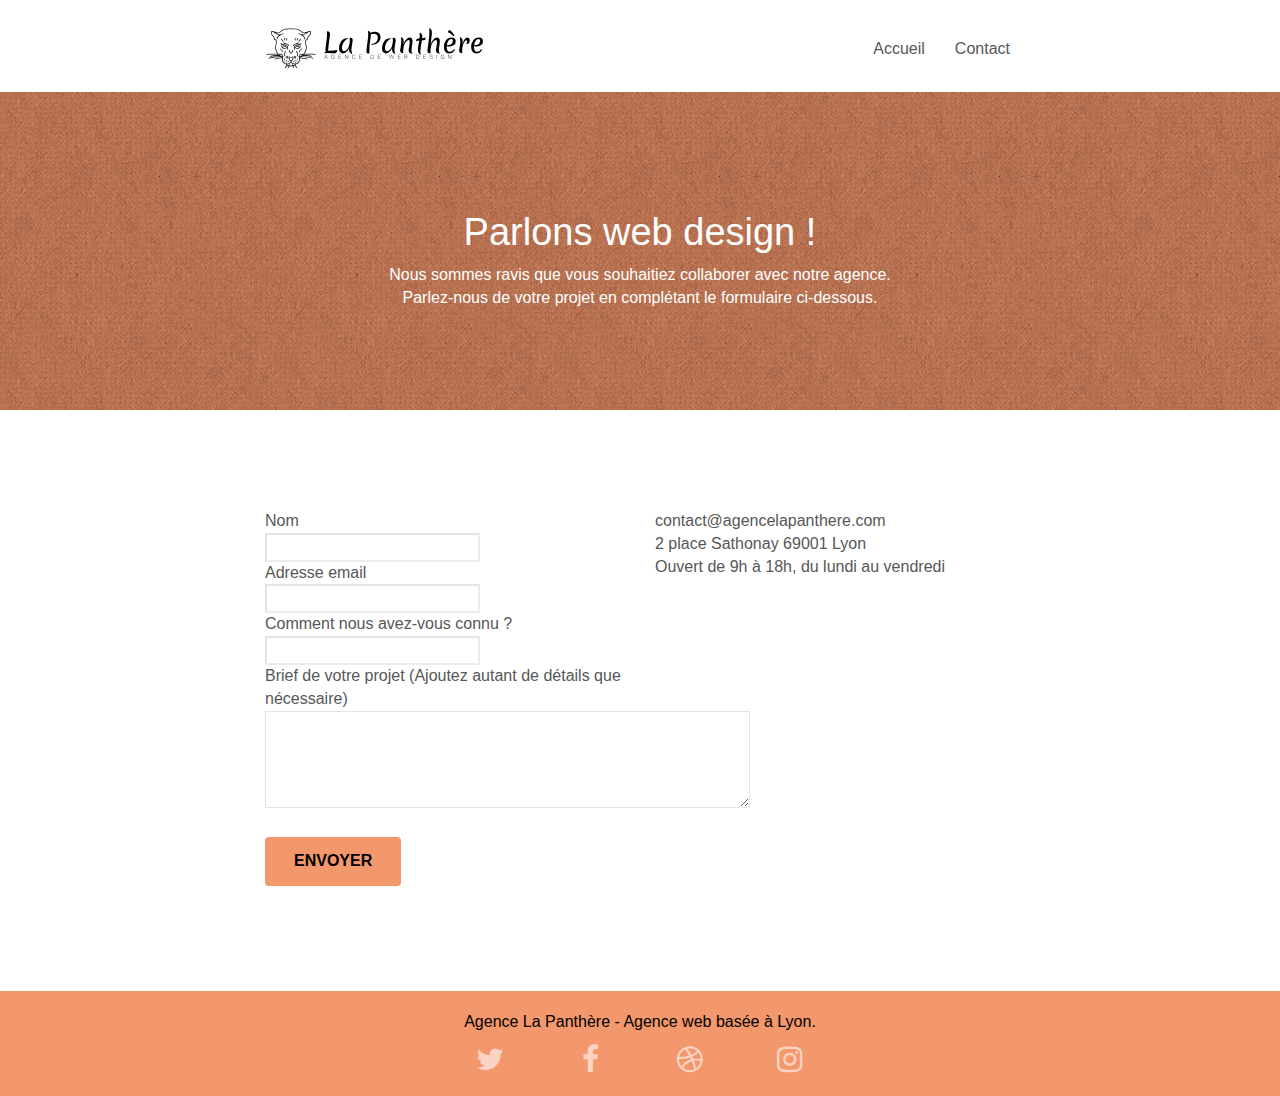
<file: page2.html>
<!doctype html>
<html lang="fr">
<head>
    <meta charset="utf-8">
    <meta name="keywords" content="">
    <meta name="description" content="">
    <meta name="viewport" content="width=device-width, initial-scale=1.0, viewport-fit=cover">
    <link rel="shortcut icon" type="image/png" href="favicon.jpg">
    
	<link rel="stylesheet" type="text/css" href="./css/bootstrap.min.css">
	<link rel="stylesheet" type="text/css" href="style.css">
	<link rel="stylesheet" type="text/css" href="./css/font-awesome.min.css">
	<link rel="stylesheet" type="text/css" href="./css/et-line.min.css">
	
    
    <title>La Panthère Contact</title>

    
<!-- Analytics -->
 
<!-- Analytics END -->
    
</head>
<body>
<!-- Principal conteneur -->
<div class="page-container">
    
<!-- bloc-0 -->
<div class="bloc bgc-white l-bloc " id="bloc-0">
	<div class="container bloc-sm">
		<nav class="navbar row">
			<div class="navbar-header">
				<a class="navbar-brand" href="index.html"><img src="img/agence-la-panthere-monochrome.svg" alt="atlanta web design logo" height="40" /></a>
				<button id="nav-toggle" type="button" class="ui-navbar-toggle navbar-toggle" data-toggle="collapse" data-target=".navbar-1">
					<span class="sr-only">Toggle navigation</span><span class="icon-bar"></span><span class="icon-bar"></span><span class="icon-bar"></span>
				</button>
			</div>
			<div class="collapse navbar-collapse navbar-1 special-dropdown-nav">
				<ul class="site-navigation nav navbar-nav">
					<li>
						<a href="index.html">Accueil</a>
					</li>
					<li>
					</li>
					<li>
						<a href="page2.html">Contact</a>
					</li>
				</ul>
			</div>
		</nav>
	</div>
</div>
<!-- bloc-0 END -->

<!-- bloc-6 -->
<div class="bloc bg-dots-bg bg-repeat bgc-atomic-tangerine d-bloc bloc-bg-texture texture-paper" id="bloc-6">
	<div class="container bloc-lg">
		<div class="row">
			<div class="col-sm-12">
				<h1 class="text-center hero-bloc-text tc-white">
					Parlons web design !
				</h1>
				<p class="text-center mg-lg tc-white tight-width-whitespace">
					Nous sommes ravis que vous souhaitiez collaborer avec notre agence.<br>
					Parlez-nous de votre projet en complétant le formulaire ci-dessous.
				</p>
			</div>
		</div>
	</div>
</div>
<!-- bloc-6 END -->

<!-- bloc-7 -->
<div class="bloc bgc-white l-bloc" id="bloc-7">
	<div class="container bloc-lg">
		<div class="row">
			<div class="col-sm-6">
				<form id="form_1" novalidate success-msg="Your message has been sent." fail-msg="Sorry it seems that our mail server is not responding, Sorry for the inconvenience!">
					<div class="form-group">
						<label for="name">Nom</label><br><input id="name" class="form-control" required />
					</div>
					<div class="form-group">
						<label for="email">Adresse email</label><br><input id="email" class="form-control" type="email" required />
					</div>
					<div class="form-group">
						<label for="input_504">Comment nous avez-vous connu ?</label><br><input class="form-control" type="email" required id="input_504" />
					</div>
					<div class="form-group">
						<label for="message">Brief de votre projet (Ajoutez autant de détails que nécessaire)</label><br><textarea id="message" class="textarea form-control" rows="4" cols="50" required></textarea>
					</div> 
					<button class="bloc-button btn btn-lg btn-block cta-hero btn-atomic-tangerine" type="submit">
						Envoyer
					</button>
				</form>
			</div>
			<div class="col-sm-6">
				<p>
					contact@agencelapanthere.com<br>2 place Sathonay 69001 Lyon<br>Ouvert de 9h à 18h, du lundi au vendredi<br>
				</p>
			</div>
		</div>
	</div>
</div>
<!-- bloc-7 END -->

<!-- ScrollToTop Button -->
<a class="bloc-button btn btn-d scrollToTop" onclick="scrollToTarget('1')"><span class="fa fa-chevron-up"></span></a>
<!-- ScrollToTop Button END-->


<!-- Footer - bloc-8 -->
<div class="bloc bgc-atomic-tangerine d-bloc" id="bloc-8">
	<div class="container bloc-sm">
		<div class="row">
			<div class="col-sm-12">
				<p class="text-center white">
					Agence La Panthère - Agence web basée à Lyon.<br>
				</p>
				<div class="row row-no-gutters social">
					<div class="col-sm-3">
						<div class="text-center">
							<a class="social" href="index.html"><span class="fa fa-twitter icon-md"></span></a>
						</div>
					</div>
					<div class="col-sm-3">
						<div class="text-center">
							<a class="social" href="index.html"><span class="fa fa-facebook icon-md"></span></a>
						</div>
					</div>
					<div class="col-sm-3">
						<div class="text-center">
							<a class="social" href="index.html"><span class="fa fa-dribbble icon-md"></span></a>
						</div>
					</div>
					<div class="col-sm-3">
						<div class="text-center">
							<a class="social" href="index.html"><span class="fa fa-instagram icon-md"></span></a>
						</div>
					</div>
				</div>
			</div>
		</div>
	</div>
</div>
<!-- Footer - bloc-8 END -->

</div>
<!-- Principal conteneur END -->
<script src="./js/jquery-2.1.0.min.js" defer></script>
<script src="./js/bootstrap.min.js" defer></script>
<script src="./js/blocs.min.js" defer></script>
<script src="./js/jqBootstrapValidation.min.js" defer></script>
<script src="./js/formHandler.min.js" defer></script>


</body>
</html>
</file>
<file: style.css>
body {
    margin: 0;
    padding: 0;
    background: #FFF;
    overflow-x: hidden;
    -webkit-font-smoothing: antialiased;
    -moz-osx-font-smoothing: grayscale;
}

a,
button {
    transition: all .3s ease-in-out;
    outline: none!important;
}

a:hover {
    text-decoration: none;
    cursor: pointer;
}


#page-loading-blocs-notifaction {
    position: fixed;
    top: 0;
    bottom: 0;
    width: 100%;
    z-index: 100000;
    background: #FFFFFF url("img/pageload-spinner.gif") no-repeat center center;
}

.bloc {
    width: 100%;
    clear: both;
    background: 50% 50% no-repeat;
    padding: 0 50px;
    -webkit-background-size: cover;
    -moz-background-size: cover;
    -o-background-size: cover;
    background-size: cover;
    position: relative;
}

.bloc .container {
    padding-left: 0;
    padding-right: 0;
}

.bloc-lg {
    padding: 100px 50px;
}

.bloc-md {
    padding: 50px;
}

.bloc-sm {
    padding: 20px 50px;
}

.bg-center,
.bg-l-edge,
.bg-r-edge,
.bg-t-edge,
.bg-b-edge,
.bg-tl-edge,
.bg-bl-edge,
.bg-tr-edge,
.bg-br-edge,
.bg-repeat {
    -webkit-background-size: auto!important;
    -moz-background-size: auto!important;
    -o-background-size: auto!important;
    background-size: auto!important;
}

.bg-repeat {
    background: repeat;
}

.bg-t-edge {
    background: top no-repeat;
}

.bloc-bg-texture::before {
    content: "";
    background-size: 2px 2px;
    position: absolute;
    top: 0;
    bottom: 0;
    left: 0;
    right: 0;
}

.texture-paper::before {
    background: url("img/texture-paper.webp");
    background-size: 280px 280px;
}

.b-parallax {
    background-attachment: fixed;
}

.d-bloc {
    color: rgba(255, 255, 255, .7);
}

.d-bloc button:hover {
    color: rgba(255, 255, 255, .9);
}

.d-bloc .icon-round,
.d-bloc .icon-square,
.d-bloc .icon-rounded,
.d-bloc .icon-semi-rounded-a,
.d-bloc .icon-semi-rounded-b {
    border-color: rgba(255, 255, 255, .9);
}

.d-bloc .divider-h span {
    border-color: rgba(255, 255, 255, .2);
}

.d-bloc .a-btn,
.d-bloc .navbar a,
.d-bloc .navbar-brand,
.d-bloc a .icon-sm,
.d-bloc a .icon-md,
.d-bloc a .icon-lg,
.d-bloc a .icon-xl,
.d-bloc h1 a,
.d-bloc h2 a,
.d-bloc h3 a,
.d-bloc h4 a,
.d-bloc h5 a,
.d-bloc h6 a,
.d-bloc p a {
    color: rgba(255, 255, 255, .6);
}

.d-bloc .a-btn:hover,
.d-bloc .navbar a:hover,
.d-bloc .navbar-brand:hover,
.d-bloc a:hover .icon-sm,
.d-bloc a:hover .icon-md,
.d-bloc a:hover .icon-lg,
.d-bloc a:hover .icon-xl,
.d-bloc h1 a:hover,
.d-bloc h2 a:hover,
.d-bloc h3 a:hover,
.d-bloc h4 a:hover,
.d-bloc h5 a:hover,
.d-bloc h6 a:hover,
.d-bloc p a:hover {
    color: rgba(255, 255, 255, 1);
}

.d-bloc .navbar-toggle .icon-bar {
    background: rgba(255, 255, 255, 1);
}

.d-bloc .btn-wire,
.d-bloc .btn-wire:hover {
    color: rgba(255, 255, 255, 1);
    border-color: rgba(255, 255, 255, 1);
}

.d-bloc .panel {
    color: rgba(0, 0, 0, .5);
}

.d-bloc .panel button:hover {
    color: rgba(0, 0, 0, .7);
}

.d-bloc .panel icon {
    border-color: rgba(0, 0, 0, .7);
}

.d-bloc .panel .divider-h span {
    border-color: rgba(0, 0, 0, .1);
}

.d-bloc .panel .a-btn {
    color: rgba(0, 0, 0, .6);
}

.d-bloc .panel .a-btn:hover {
    color: rgba(0, 0, 0, 1);
}

.d-bloc .panel .btn-wire,
.d-bloc .panel .btn-wire:hover {
    color: rgba(0, 0, 0, .7);
    border-color: rgba(0, 0, 0, .3);
}

.d-bloc .panel,
.l-bloc {
    color: rgba(0, 0, 0, .5);
}

.d-bloc .panel button:hover,
.l-bloc button:hover {
    color: rgba(0, 0, 0, .7);
}

.l-bloc .icon-round,
.l-bloc .icon-square,
.l-bloc .icon-rounded,
.l-bloc .icon-semi-rounded-a,
.l-bloc .icon-semi-rounded-b {
    border-color: rgba(0, 0, 0, .7);
}

.d-bloc .panel .divider-h span,
.l-bloc .divider-h span {
    border-color: rgba(0, 0, 0, .1);
}

.d-bloc .panel .a-btn,
.l-bloc .a-btn,
.l-bloc .navbar a,
.l-bloc .navbar-brand,
.l-bloc a .icon-sm,
.l-bloc a .icon-md,
.l-bloc a .icon-lg,
.l-bloc a .icon-xl,
.l-bloc h1 a,
.l-bloc h2 a,
.l-bloc h3 a,
.l-bloc h4 a,
.l-bloc h5 a,
.l-bloc h6 a,
.l-bloc p a {
    color: rgba(0, 0, 0, .6);
}

.d-bloc .panel .a-btn:hover,
.l-bloc .a-btn:hover,
.l-bloc .navbar a:hover,
.l-bloc .navbar-brand:hover,
.l-bloc a:hover .icon-sm,
.l-bloc a:hover .icon-md,
.l-bloc a:hover .icon-lg,
.l-bloc a:hover .icon-xl,
.l-bloc h1 a:hover,
.l-bloc h2 a:hover,
.l-bloc h3 a:hover,
.l-bloc h4 a:hover,
.l-bloc h5 a:hover,
.l-bloc h6 a:hover,
.l-bloc p a:hover {
    color: rgba(0, 0, 0, 1);
}

.l-bloc .navbar-toggle .icon-bar {
    color: rgba(0, 0, 0, .6);
}

.d-bloc .panel .btn-wire,
.d-bloc .panel .btn-wire:hover,
.l-bloc .btn-wire,
.l-bloc .btn-wire:hover {
    color: rgba(0, 0, 0, .7);
    border-color: rgba(0, 0, 0, .3);
}

.voffset {
    margin-top: 30px;
}

.voffset-lg {
    margin-top: 80px;
}

.row-no-gutters {
    margin-right: 0;
    margin-left: 0;
}

.row.row-no-gutters > [class^="col-"],
.row.row-no-gutters > [class*=" col-"] {
    padding-right: 0;
    padding-left: 0;
}

#bloc-1-hero h1 {
    font-size: 32px;
}

.navbar {
    margin-bottom: 0;
    z-index: 1;
}

.navbar-brand {
    height: auto;
    padding: 3px 15px;
    font-size: 25px;
    font-weight: normal;
    font-weight: 600;
    line-height: 44px;
}

.navbar-brand img {
    max-height: 200px;
    margin: 0 5px 0 0;
    display: inline;
}

.navbar-brand img[src$=svg] {
    min-width: 100px;
}

.nav-center .navbar-brand img {
    margin: 0;
}

.navbar .nav {
    padding-top: 2px;
    margin-right: -16px;
    float: right;
    z-index: 1;
}

.nav > li {
    float: left;
    margin-top: 4px;
    font-size: 16px;
}

.navbar-nav .open .dropdown-menu > li > a {
    text-align: inherit;
}

.nav > li a:hover,
.nav > li a:focus {
    background: transparent;
}

.navbar-toggle {
    margin: 10px 10px 0 0;
    border: 0px;
}

.navbar-toggle:hover {
    background: transparent!important;
}

.navbar-toggle .icon-bar {
    background-color: rgba(0, 0, 0, .5);
    width: 26px;
}

.nav-invert .navbar .nav {
    float: left;
}

.nav-invert .navbar-header,
.nav-invert .navbar-brand {
    float: right;
    position: relative;
    z-index: 2;
}

@media (min-width: 768px) {
    .site-navigation {
        position: absolute;
        top: 50%;
        right: 20px;
        transform: translate(0, -50%);
        -webkit-transform: translateY(-50%);
    }
    .nav > li .dropdown-menu a,
    .nav > li .dropdown-menu a:hover {
        color: #484848;
    }
    .nav-invert .site-navigation {
        left: 0;
        right: 0;
    }
    .nav-center {
        text-align: center;
    }
    .nav-center .navbar-header {
        width: 100%;
    }
    .nav-center .navbar-header,
    .nav-center .navbar-brand,
    .nav-center .nav > li {
        float: none;
        display: inline-block;
    }
    .nav-center .site-navigation {
        position: relative;
        width: 100%;
        right: 0;
        margin-right: 0px;
        margin-top: 20px;
    }
    .nav-center.mini-nav .navbar-toggle {
        float: none;
        margin: 10px auto 0;
    }
}

.nav > li > .dropdown a {
    background: none!important;
    display: block;
    padding: 14px 15px;
}

nav .caret {
    margin: 0 5px;
}

.dropdown-menu .dropdown-menu {
    top: -8px;
    left: 100%;
}

.dropdown-menu .dropmenu-flow-right {
    top: 100%;
    left: 0;
    margin-left: -1px;
    border-top-left-radius: 0;
    border-top-right-radius: 0;
}

.dropdown-menu .dropdown span {
    border: 4px solid black;
    border-top-color: transparent;
    border-right-color: transparent;
    border-bottom-color: transparent;
    margin: 6px -5px 0 0!important;
    float: right;
}

.mg-md {
    margin-top: 10px;
    margin-bottom: 20px;
}

.mg-lg {
    margin-top: 10px;
    margin-bottom: 40px;
}

.btn {
    margin: 0 5px 5px 0;
}

.btn.pull-right {
    margin: 0 0 5px 5px;
}

.btn-d,
.btn-d:hover,
.btn-d:focus {
    color: #FFF;
    background: rgba(0, 0, 0, .3);
}

button {
    outline: none!important;
}

.btn-rd {
    border-radius: 40px;
}

.btn-clean {
    border: 1px solid rgba(0, 0, 0, .08);
    border-bottom-color: rgba(0, 0, 0, .1);
    text-shadow: 0 1px 0 rgba(0, 0, 1, .1);
    box-shadow: 0 1px 3px rgba(0, 0, 1, .25), inset 0 1px 0 0 rgba(255, 255, 255, .15);
}

.icon-md {
    font-size: 30px!important;
}

.icon-lg {
    font-size: 60px!important;
}

.sm-shadow {
    text-shadow: 0 1px 2px rgba(0, 0, 0, .3);
}

.panel-sq,
.panel-sq .panel-heading,
.panel-sq .panel-footer {
    border-radius: 0;
}

.panel-rd {
    border-radius: 30px;
}

.panel-rd .panel-heading {
    border-radius: 29px 29px 0 0;
}

.panel-rd .panel-footer {
    border-radius: 0 0 29px 29px;
}

.form-control {
    border-color: rgba(0, 0, 0, .1);
    box-shadow: none;
}

@media screen and (max-width: 767px){
    .textarea{
        width: 100%;
        max-width: 430px;
    }
}


.scrollToTop {
    width: 40px;
    height: 40px;
    position: fixed;
    bottom: 20px;
    right: 20px;
    opacity: 0;
    z-index: 500;
    transition: all .3s ease-in-out;
}

.scrollToTop span {
    margin-top: 6px;
}

.showScrollTop {
    font-size: 14px;
    opacity: 1;
}

a[data-lightbox] {
    position: relative;
    display: flex;
    text-align: center;
    justify-content: center;
}

a[data-lightbox]:hover::before {
    content: "+";
    font-family: "HelveticaNeue-Light", "Helvetica Neue Light", "Helvetica Neue", Helvetica, Arial;
    font-size: 32px;
    width: 50px;
    height: 50px;
    margin-left: -25px;
    border-radius: 50%;
    background: rgba(0, 0, 0, .6);
    color: #FFF;
    font-weight: 100;
    z-index: 1;
    position: absolute;
    top: 50%;
    transform: translateY(-50%);
    -webkit-transform: translateY(-50%);
}

a[data-lightbox]:hover img {
    opacity: 0.6;
    -webkit-animation-fill-mode: none;
    animation-fill-mode: none;
}

#lightbox-modal {
    display: flex;
    align-items: center;
}

#lightbox-modal .modal-dialog {
    width: 90%;
    max-width: 900px;
    margin: 0 auto 0;
}

#lightbox-modal .modal-dialog img {
    max-height: 90vh;
    margin: 0 auto;
}

.lightbox-caption {
    padding: 20px;
    color: #FFF;
    background: rgba(0, 0, 0, .5);
    position: absolute;
    left: 15px;
    right: 15px;
    bottom: 5px;
}

.close-lightbox {
    color: #FFF;
    font-size: 30px;
    position: absolute;
    top: 20px;
    right: 20px;
    z-index: 20;
    background: rgba(0, 0, 0, .5);
    border: none;
    line-height: 30px;
    padding: 0 9px 5px;
    opacity: 0.3;
}

.close-lightbox:hover,
.next-lightbox:hover,
.prev-lightbox:hover {
    opacity: 1.0;
    color: #FFF;
}

.next-lightbox,
.prev-lightbox {
    font-size: 20px;
    color: rgba(255, 255, 255, .9);
    background: rgba(0, 0, 0, .5);
    transition: all .2s ease-in-out;
    position: absolute;
    top: 45%;
    z-index: 1;
    opacity: 0.4;
}

.next-lightbox {
    padding: 6px 8px 1px 13px;
    right: 25px;
}

.prev-lightbox {
    padding: 6px 13px 1px 10px;
    left: 25px;
}

.snapshot-lb .modal-body {
    padding-bottom: 45px;
}

.snapshot-lb .lightbox-caption {
    padding: 0;
    color: rgba(0, 0, 0, .5);
    background: none;
}

h1,
h2,
h3,
h4,
h5,
h6,
p,
label,
.btn,
a {
    font-family: "helvetica";
    font-weight: 400;
    color: #575757!important;
}

.container {
    max-width: 1000px;
}

.hero-bloc-text {
    font-size: 38px;
}

.hero-bloc-text-sub {
    font-size: 36px;
}

.statement-bloc-text {
    line-height: 26px;
    font-style: italic;
    font-size: 20px;
    text-align: center;
    font-weight: lighter;
    max-width: 520px;
    margin: auto auto auto auto;
}

p {
    font-size: 16px;
}

.p1{
    font-size: 25px;
    font-family: helvetica, sans-serif;
}
.p2{
    font-size: 20px;
    font-family: Helvetica, sans-serif;
    font-style: italic;
}

.p3{
    font-size: 20px;
}

.p4{
    font-size: 18px;
}

.s1{
    font-family: sans-serif;
    font-style: normal;
}
.tight-width-whitespace {
    max-width: 600px;
    margin: auto auto auto auto;
}

.h1 {
    font-size: 20px;
    font-family: "Open Sans";
}

.cta-hero {
    margin-top: 22px;
    color: #FFFFFF!important;
    text-transform: uppercase;
    padding: 12px 28px 12px 28px;
    font-size: 16px;
    font-weight: 700;
}

.social {
    max-width: 400px;
    margin: auto auto auto auto;
}

h2 {
    font-size: 24px;
    line-height: 1.4em;
}

h3 {
    font-size: 15px;
    text-transform: uppercase;
    font-weight: 700;
    color: #333333!important;
}

.med-width-whitespace {
    max-width: 800px;
    margin: auto auto auto auto;
    box-shadow: 0px 0px 0px #000000;
}

h1 {
    color: #333333!important;
}

h4 {
    color: #333333!important;
}

.icons {
    margin-bottom: 14px;
    margin-top: 24px;
}

.white {
    color: #000000!important;
}

.portfolio-thumb {
    margin-bottom: 24px;
}

.portfolio-row {
    margin-bottom: 44px;
    margin-top: 50px;
}

.avatar {
    box-shadow: 0px 4px 9px rgba(0, 0, 0, 0.3);
}

.black-background {
    background-color: rgba(165, 147, 99, 0.7);
    padding: 40px 40px 40px 40px;
}

.bold-link {
    font-weight: 900;
    text-decoration: underline!important;
}

.bgc-white {
    background-color: #FFFFFF;
}

.bgc-dark-slate-blue {
    background-color: #364577;
}

.bgc-atomic-tangerine {
    background-color: #F3976C;
}

.tc-white {
    color: #FFFFFF!important;
}

.btn-atomic-tangerine {
    background: #F3976C;
    color: #000000!important;
}

.btn-atomic-tangerine:hover {
    background: #c27956!important;
    color: #FFFFFF!important;
}

.ltc-white {
    color: #FFFFFF!important;
}

.ltc-white:hover {
    color: #cccccc!important;
}

.ltc-atomic-tangerine {
    color: #F3976C!important;
}

.ltc-atomic-tangerine:hover {
    color: #c27956!important;
}

.icon-dark-slate-blue {
    color: #364577!important;
    border-color: #364577!important;
}

.bg-dots-bg {
    background-image: url("img/dots-bg.webp");
}

.bg-lines-h2-bg {
    background-image: url("img/lines-h2-bg.webp");
}

.bg-banniere {
    background-image: url("img/agence-la-panthere.webp");
}

.bg-presentation {
    background-image: url("img/image-de-presentation.webp");
}

@media (max-width: 1024px) {
    .bloc {
        padding-left: 20px;
        padding-right: 20px;
    }
    .bloc.full-width-bloc,
    .bloc-tile-2.full-width-bloc .container,
    .bloc-tile-3.full-width-bloc .container,
    .bloc-tile-4.full-width-bloc .container {
        padding-left: 0;
        padding-right: 0;
    }
}

@media (max-width: 992px) and (min-width: 768px) {
    .navbar .nav {
        max-width: 80%
    }
    .nav-center.navbar .nav {
        max-width: 100%
    }
}

@media only screen and (min-device-width: 768px) and (max-device-width: 1024px) and (orientation: landscape) {
    .b-parallax {
        background-attachment: scroll;
    }
}

@media only screen and (min-device-width: 1024px) and (max-device-width: 1366px) and (-webkit-min-device-pixel-ratio: 1.5) {
    .b-parallax {
        background-attachment: scroll;
    }
}

@media (max-width: 991px) {
    .container {
        width: 100%;
    }
    .b-parallax {
        background-attachment: scroll;
    }
    .page-container,
    #hero-bloc {
        overflow-x: hidden;
        position: relative;
    }
    .bloc {
        padding-left: constant(safe-area-inset-left);
        padding-right: constant(safe-area-inset-right);
    }
    .bloc-group,
    .bloc-group .bloc {
        display: block;
        width: 100%;
    }
    .bloc-fill-screen .fill-bloc-top-edge,
    .bloc-fill-screen .fill-bloc-bottom-edge {
        padding: 0 20px;
        padding-left: constant(safe-area-inset-left);
        padding-right: constant(safe-area-inset-right);
    }
}

@media (max-width: 767px) {
    .page-container {
        overflow-x: hidden;
        position: relative;
    }
    h1,
    h2,
    h3,
    h4,
    h5,
    h6,
    p,
    #disqus_thread {
        padding-left: 10px!important;
        padding-right: 10px!important;
    }
    .b-parallax {
        background-attachment: scroll;
    }
    .navbar .nav {
        padding-top: 0;
        border-top: 1px solid rgba(0, 0, 0, .2);
        float: none!important;
    }
    .navbar.row {
        margin-left: 0;
        margin-right: 0;
    }
    .site-navigation {
        position: inherit;
        transform: none;
        -webkit-transform: none;
        -ms-transform: none;
    }
    .nav > li {
        margin-top: 0;
        border-bottom: 1px solid rgba(0, 0, 0, .1);
        background: rgba(0, 0, 0, .05);
        text-align: left;
        padding-left: 15px;
        width: 100%;
    }
    .nav > li:hover {
        background: rgba(0, 0, 0, .08);
    }
    .dropdown .dropdown a .caret {
        float: none;
        margin: 5px 0 0 10px!important;
        border: 4px solid black;
        border-bottom-color: transparent;
        border-right-color: transparent;
        border-left-color: transparent;
    }
    #hero-bloc .navbar .nav {
        background: rgba(0, 0, 0, .8);
    }
    #hero-bloc .navbar .nav a {
        color: rgba(255, 255, 255, .6);
    }
    .hero {
        padding: 50px 0;
    }
    .hero-nav {
        left: -1px;
        right: -1px;
    }
    .navbar-collapse {
        padding: 0;
        overflow-x: hidden;
        -webkit-box-shadow: none;
        box-shadow: none;
    }
    .navbar-brand img {
        max-height: 40px;
        width: auto;
    }
    .nav-invert .navbar-header {
        float: none;
        width: 100%;
    }
    .nav-invert .navbar-toggle {
        float: left;
        margin-left: 10px;
    }
    .bloc {
        padding-left: 0;
        padding-right: 0;
    }
    .bloc-xxl,
    .bloc-xl,
    .bloc-lg {
        padding: 40px 0;
    }
    .bloc-sm,
    .bloc-md {
        padding-left: 0;
        padding-right: 0;
    }
    .bloc-tile-2 .container,
    .bloc-tile-3 .container,
    .bloc-tile-4 .container,
    .bloc-fill-screen .fill-bloc-top-edge,
    .bloc-fill-screen .fill-bloc-bottom-edge {
        padding-left: 0;
        padding-right: 0;
    }
    .a-block {
        padding: 0 10px;
    }
    .btn-dwn {
        display: none;
    }
    .voffset {
        margin-top: 5px;
    }
    .voffset-md {
        margin-top: 20px;
    }
    .voffset-lg {
        margin-top: 30px;
    }
    form {
        padding: 5px;
    }
    .close-lightbox {
        display: inline-block;
    }
    .blocsapp-device-iphone5 {
        background-size: 216px 425px;
        padding-top: 60px;
        width: 216px;
        height: 425px;
    }
    .blocsapp-device-iphone5 img {
        width: 180px;
        height: 320px;
    }
}

@media (max-width: 400px) {
    .bloc {
        padding-left: 0;
        padding-right: 0;
    }
}

@media (max-width: 767px) {
    .bloc-mob-center-text {
        text-align: center;
    }
}
</file>
